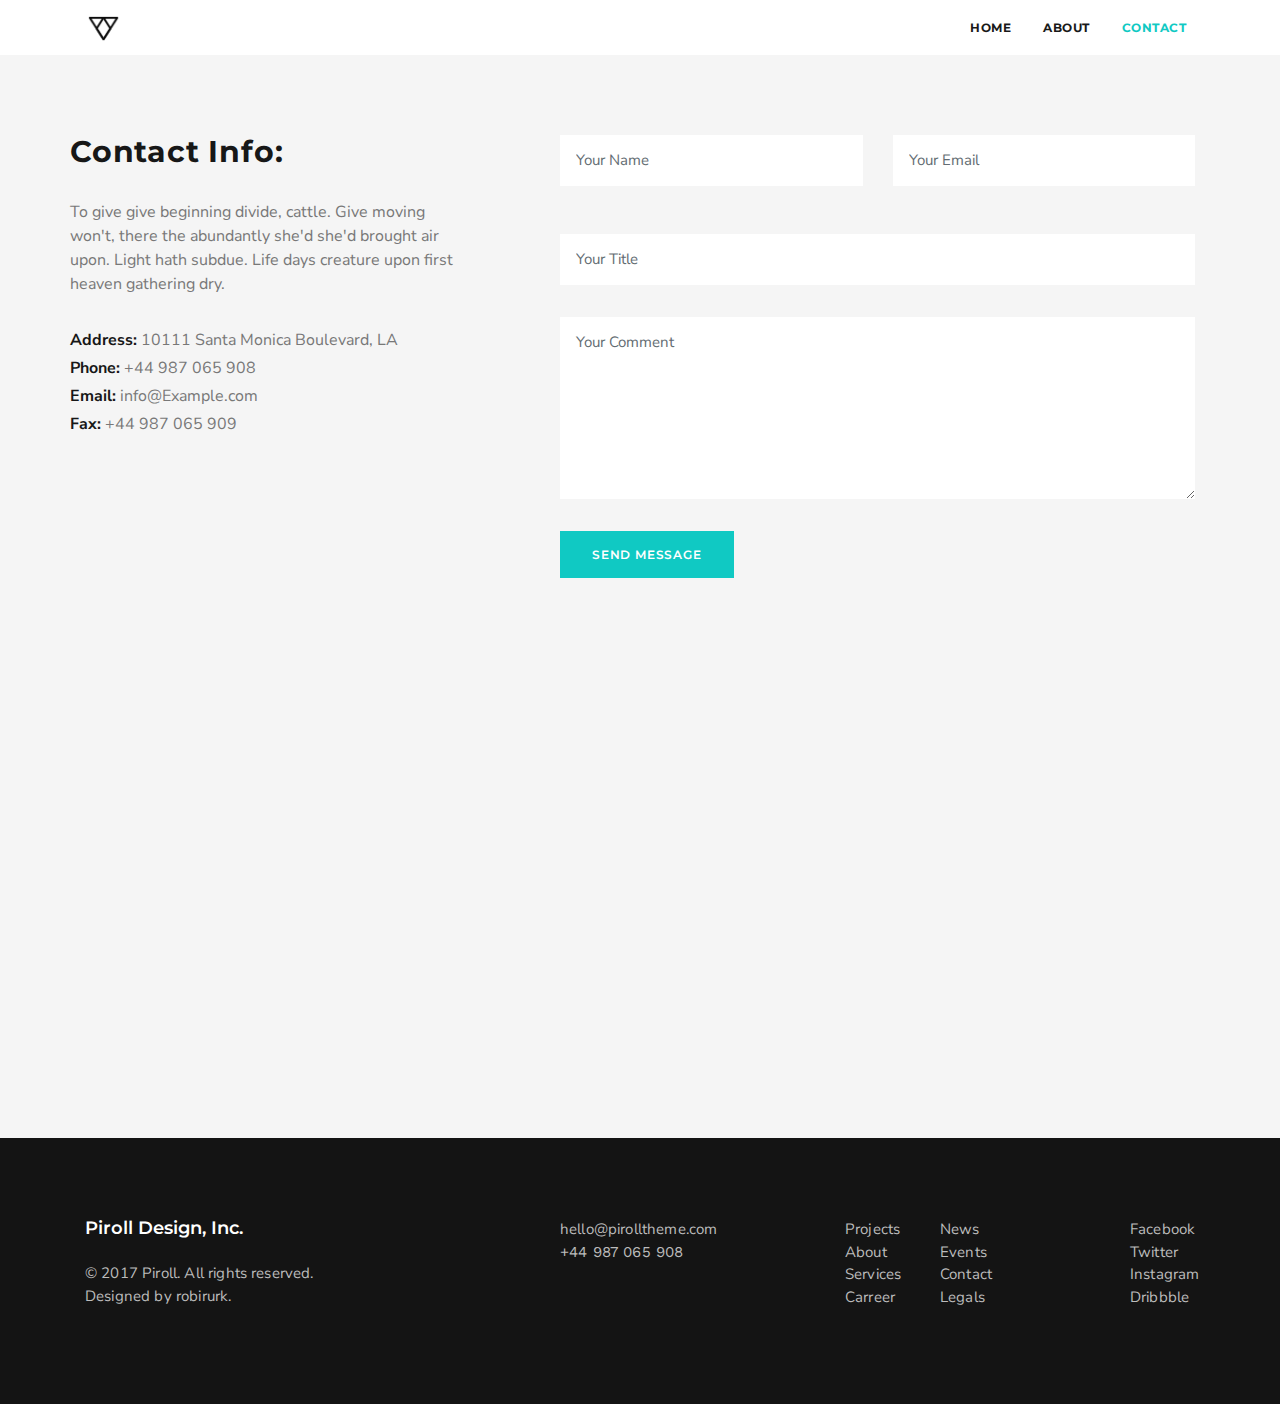
<file: piroll/contact.html>
<!DOCTYPE html>
<html>
	<head>
		<meta charset="utf-8">
		<link rel="icon" href="images/site-identity.png" type="image/x-icon">
		<link rel="shortcut icon" href="images/site-identity.png" type="image/x-icon" />
		<link rel="stylesheet" href="css/bootstrap.css">
		<link rel="stylesheet" href="font-awesome-4.7.0\css\font-awesome.min.css">
		<link href="https://fonts.googleapis.com/css?family=Montserrat|Nunito|Nunito+Sans|Work+Sans" rel="stylesheet">
		<link rel="stylesheet" href="style.css">
		<title>Piroll - Contact</title>
		
	</head>
	<body>
<!--	DEBUT HOME    -->
		<section id="home">
			<nav class="navbar container navbar-toggleable-sm navbar-light">
			  <button class="navbar-toggler navbar-toggler-right mt-sm-10" type="button" data-toggle="collapse" data-target="#navbarTogglerDemo02" aria-controls="navbarTogglerDemo02" aria-expanded="false" aria-label="Toggle navigation">
				<span class="navbar-toggler-icon"></span>
			  </button>
			  <a class="navbar-brand mb-auto" href="#header">
				<img src="images/site-identity.png" alt="">
			  </a>
			  <div class="collapse navbar-collapse justify-content-end" id="navbarTogglerDemo02">
				<ul class="navbar-nav">
				  <li class="nav-item">
					<a class="nav-link mr-md-3" href="index.html">Home</a>
				  </li>
				  <li class="nav-item">
					<a class="nav-link mr-md-3" href="about.html">About</a>
				  </li>
				  <li class="nav-item active">
					<a class="nav-link" href="#">Contact</a>
				  </li>
				</ul>
			  </div>
			</nav><!-- #menu -->
		</section><!-- #section Home -->
		
	<!-- #section Work -->
		<section id="contact-box">
			<div class="container">
				<div class="row">
					<div class="col-md-5 skills-progress">
						<h2 class="section-title">Contact Info:</h2>
						<p>To give give beginning divide, cattle. Give moving won't, there the abundantly she'd she'd brought air upon. Light hath subdue. Life days creature upon first heaven gathering dry.</p>
						<p class="skills-details mb-sm-1"><span>Address:</span>  10111 Santa Monica Boulevard, LA</p>
						<p class="skills-details mb-sm-1"><span>Phone:</span>  +44 987 065 908</p>
						<p class="skills-details mb-sm-1"><span>Email:</span>  info@Example.com</p>
						<p class="skills-details mb-1"><span>Fax:</span>  +44 987 065 909</p>
					</div>
					<div class="col-md-7">
					<div id="project-submit">
						<form>
							<div class="form-group row">
								<div class="col-sm-6">
									<input class="form-control" type="text" placeholder="Your Name" id="example-text-input">
								</div>
								<div class="col-sm-6">
									<input class="form-control" type="text" placeholder="Your Email" id="example-text-input">
								</div>
							</div>
							<div class="form-group">
								<input type="text" class="form-control" id="formGroupExampleInput" placeholder="Your Title">
							</div>
							<div class="form-group">
								<textarea class="form-control" id="exampleTextarea" rows="8" placeholder="Your Comment"></textarea>
							</div>
							<a href="#" class="btn btn-info" title="Project Submit">send message</a>
						</form>
					</div>
					</div>
				</div>
			</div><!-- #Statistics box -->
		</section><!-- #section Work -->
		
		<!-- #section Map -->
		<section id="map">
			<div class="container">
				<div class="row">
				<iframe src="https://www.google.com/maps/embed?pb=!1m14!1m12!1m3!1d387156.4247625735!2d-74.25986630413536!3d40.70349466278063!2m3!1f0!2f0!3f0!3m2!1i1024!2i768!4f13.1!5e0!3m2!1sen!2sin!4v1445317114078" class="w-100"></iframe>
				</div>
			</div>
		</section><!-- #section Map -->
	
	<!-- #section Footer -->
		<section id="main-footer">
			<div class="container">
				<div class="row">
					<div class="col-sm-6 col-lg-5 widget">
						<h5 class="widget-title">Piroll Design, Inc.</h5>
						<ul>
							<li>&copy; 2017 Piroll. All rights reserved.</li>
							<li>Designed by robirurk.</li>
						</ul>
					</div>
					
					<div class="col-sm-6 col-lg-3 widget">
						<ul>
							<li>hello@pirolltheme.com</li>
							<li class="contact">+44 987 065 908</li>
						</ul>
					</div>
					
					<div class="col-lg-4">
						<div class="row">
							<div class="col-sm-3 widget">
								<ul>
									<li><a href="#">Projects</a></li>
									<li><a href="#">About</a></li>
									<li><a href="#">Services</a></li>
									<li><a href="#">Carreer</a></li>
								</ul>
							</div>
							<div class="col-sm-6 widget">
								<ul>
									<li><a href="#">News</a></li>
									<li><a href="#">Events</a></li>
									<li><a href="#">Contact</a></li>
									<li><a href="#">Legals</a></li>
								</ul>
							</div>

							<div class="col-sm-3 widget social-block">
								<ul>
									<li><a href="facebook.com">Facebook</a></li>
									<li><a href="twitter.com">Twitter</a></li>
									<li><a href="instagram.com">Instagram</a></li>
									<li><a href="dribble.com">Dribbble</a></li>
								</ul>
							</div>
						</div>
					</div>
				</div>
			</div>
      </section><!-- #section Footer -->

		<!-- jQuery first, then Tether, then Bootstrap JS. -->
		<!-- <script src="js/functions.js"></script> -->
		<script src="js/jquery-3.1.1.slim.min.js"></script>
		<script src="js/tether.min.js"></script>
		<script src="js/bootstrap.js"></script>
	</body>
</html>
</file>
<file: piroll/style.css>
/*****   DEBUT  MAIN     STYLE       *****/

* {
    margin: 0;
    padding: 0;
}

html {
	height: 100%;
	font-family: "Montserrat", sans-serif;
	font-size: 16px;
}

body {
	height: 100%;
	font-size: 1rem;
}

ul {
	list-style: none;
}

img {
	max-width: 100%;
	height: auto;
}

#heading,
#about,
#statistic-box,
#process,
#services,
#clients,
#project-submit,
#contact-box,
#main-footer {
	padding: 2rem 0;
}

/*****     DEBUT    MAIN     STYLE       *****/

/****** D�but Home  *****/

#home nav.navbar a.nav-link {
  color: #191919;
  text-align: center;  
  text-transform: uppercase;
  font-size: 0.75rem;
  font-weight: 700;
  font-family: "Montserrat", sans-serif;
  letter-spacing: 0.04em;
}

#home nav.navbar a.nav-link:hover, 
#home nav.navbar li.active a.nav-link {
  color: #10c9c3;
}

#heading {
	background-image: url(http://via.placeholder.com/1600x300);
    background-size: cover;
    background-position: center;
    background-attachment: fixed;
}

#heading .section-title {
	padding: 0 0 0.8rem;
	color: #fff;
}

#heading p {
	line-height: 1.5rem;
	color: #fff!important;
}

.btn.btn-info {
	background-color: #10c9c3;
	padding: 1rem 2rem;
    border-radius: 0px;
    border: none;
    text-transform: uppercase;
    font-family: "Montserrat", sans-serif;
    font-size: 0.75rem;
    font-weight: 600;
    letter-spacing: 0.05rem;
}

/****** Section Home  *****/

/*****     Fin    About      *****/

#about {
	background-color: #f6f6f6;
}

#about p, 
#process p, 
#heading p,
#project-submit p {
	font-family: "Nunito Sans", sans-serif;
	font-size: initial;
	color: #787878;
}

.section-title {
	font-family: "Montserrat", sans-serif;
	font-weight: 700;
	font-size: 1.475rem;
	color: #171717;
	padding: 0 0 1.5rem;
}

/*****     Fin    About      *****/

/*****     D�but    Work      *****/

.progress {
	margin-bottom: 1rem;
}

.progress-bar {
	background-color: #10c9c3;
}

.skills-image img {
	height: 100%;
	width: 100%;
}

#skills p,
#contact-box .skills-progress p {
	font-family: "Nunito Sans", sans-serif;
	color: #787878;
}

#statistic-box {
	background-color: #10c9c3;
	color: #fff;
	font-family: "Montserrat", sans-serif;
	font-weight: 600;
	font-size: 0.75rem;    
	letter-spacing: 0.05rem;
}

#statistic-box h5 {
	font-size: 1.125rem;
	font-weight: 700;
}

.portfolioItem {
  position: relative;
}

.portfolioItem:hover .overlay {
  opacity: 0.85;
}

.portfolioItem img {
	width: 100%;
}

.overlay {
  position: absolute;
  top: 0;
  height: 100%;
  width: 100%;
  opacity: 0;
  transition: .5s ease;
  background: #10c9c3 url(images/oeil.png) no-repeat center center;
}

/*****     Fin    Work      *****/

/*****     D�but    Process      *****/

#process p {
	padding: 0 0 1.5rem;
}

/*****     Fin    Process      *****/

/*****     D�but    Services      *****/



/*****     Fin    Services      *****/

/*****     D�but    Testimonials      *****/

#testimonials, #map {
	padding-bottom: 3rem;
}

#testimonials .testimonial-box {
	
	background-color: #f6f6f6;
}

#testimonials .skills-progress {
	padding: 1rem;
}
 
#testimonials .testimonial-box p ,
#contact-box .skills-progress p {
	color: #787878;
	font-family: "Nunito Sans", sans-serif;
	margin-bottom: 2rem;
}

#testimonials .testimonial-box p.skills-details,
#contact-box .skills-progress p.skills-details {
	margin-bottom: 0;
}

#testimonials .testimonial-box p span,
#contact-box .skills-progress p span {
	color: #171717;
	font-weight: bold;
}

#testimonials .testimonial-box p.client {
	font-size: 0.75rem;
	text-transform: uppercase;
	letter-spacing: 0.1rem;
}

/*****     Fin    Testimonials      *****/

/*****     D�but    Project Submit      *****/

#project-submit p {
    font-size: 1rem;
	padding: 0 0 1.5rem;
}

.form-group {
	padding: 0;
    margin-bottom: 1rem;
}

#project-submit .form-control {
	border: none;
    border-radius: 0;
    padding: 1rem;
    font-family: "Nunito Sans", sans-serif;
    font-size: 0.94rem;
    margin-bottom: 2rem;
}

#contact-box,
#map {
	background-color: #f5f5f5;
}

#map {
	padding-bottom: 2rem;
}

#contact-box #project-submit {
	padding: 0;
}

#map iframe {
	border: 0;
	height: 400px;
}

/*****     Fin    Project Submit      *****/

/****	D�but  Footer   ****/

#main-footer {
  background-color: #141414;
  color: #bcbcbc;
}

#main-footer a {
	text-decoration: none;
    color: #bcbcbc;
}

#main-footer .widget .widget-title {
  color: #fff;
  font-family: "Montserrat", sans-serif;
  font-weight: 600;
  font-size: 1.1rem;
  margin: 0 0 25px;
}

#main-footer .widget ul li {
	font-family: "Nunito Sans", sans-serif;
	font-size: 0.94rem;
	letter-spacing: 0.01rem;
}

#main-footer .widget ul li.contact {
	font-family: "Work Sans", sans-serif;
}

/****	FIN  Footer   ****/

/****   DEBUT MEDIA QUERIES    ****/

/* Extra small devices (portrait phones, less than 576px) */
@media (max-width: 575px) {
	#portfolioItems div.flex-row {
		flex-direction: column!important;
	}
}

@media (min-width: 768px) {
	#heading,
	#about,
	#statistic-box,
	#process,
	#services,
	#project-submit,
	#contact-box,
	#main-footer {
		padding: 5rem 0;
	}
	.section-title {
		font-size: 2.375rem;
	}
	.progress {
		margin-bottom: 2rem;
	}
	#testimonials {
		padding-bottom: 4rem;
	}
	#contact-box .skills-progress {
		padding: 0 5rem 0 0;
	}
	#map {
		padding-bottom: 5rem;
	}
}

@media (max-width: 767px) {
	#skills div.flex-row {
		flex-direction: column!important;
	}
	.skills-progress, 
	.skills-image {
		width: 100%!important;
	}
}

/* Small devices (landscape phones, 576px and up) */
@media (min-width: 576px) {
	#heading p {
		font-size: 1.125rem;
	}
	#about p {
		font-size: 1.125rem;
	}
	#skills .section-title,
	#contact-box .section-title {
		font-size: 1.875rem;
		letter-spacing: 0.05rem;
	}
}

@media (min-width: 576px) and (max-width: 767px) {
	
}


/****   FIN MEDIA QUERIES    ****/
</file>
